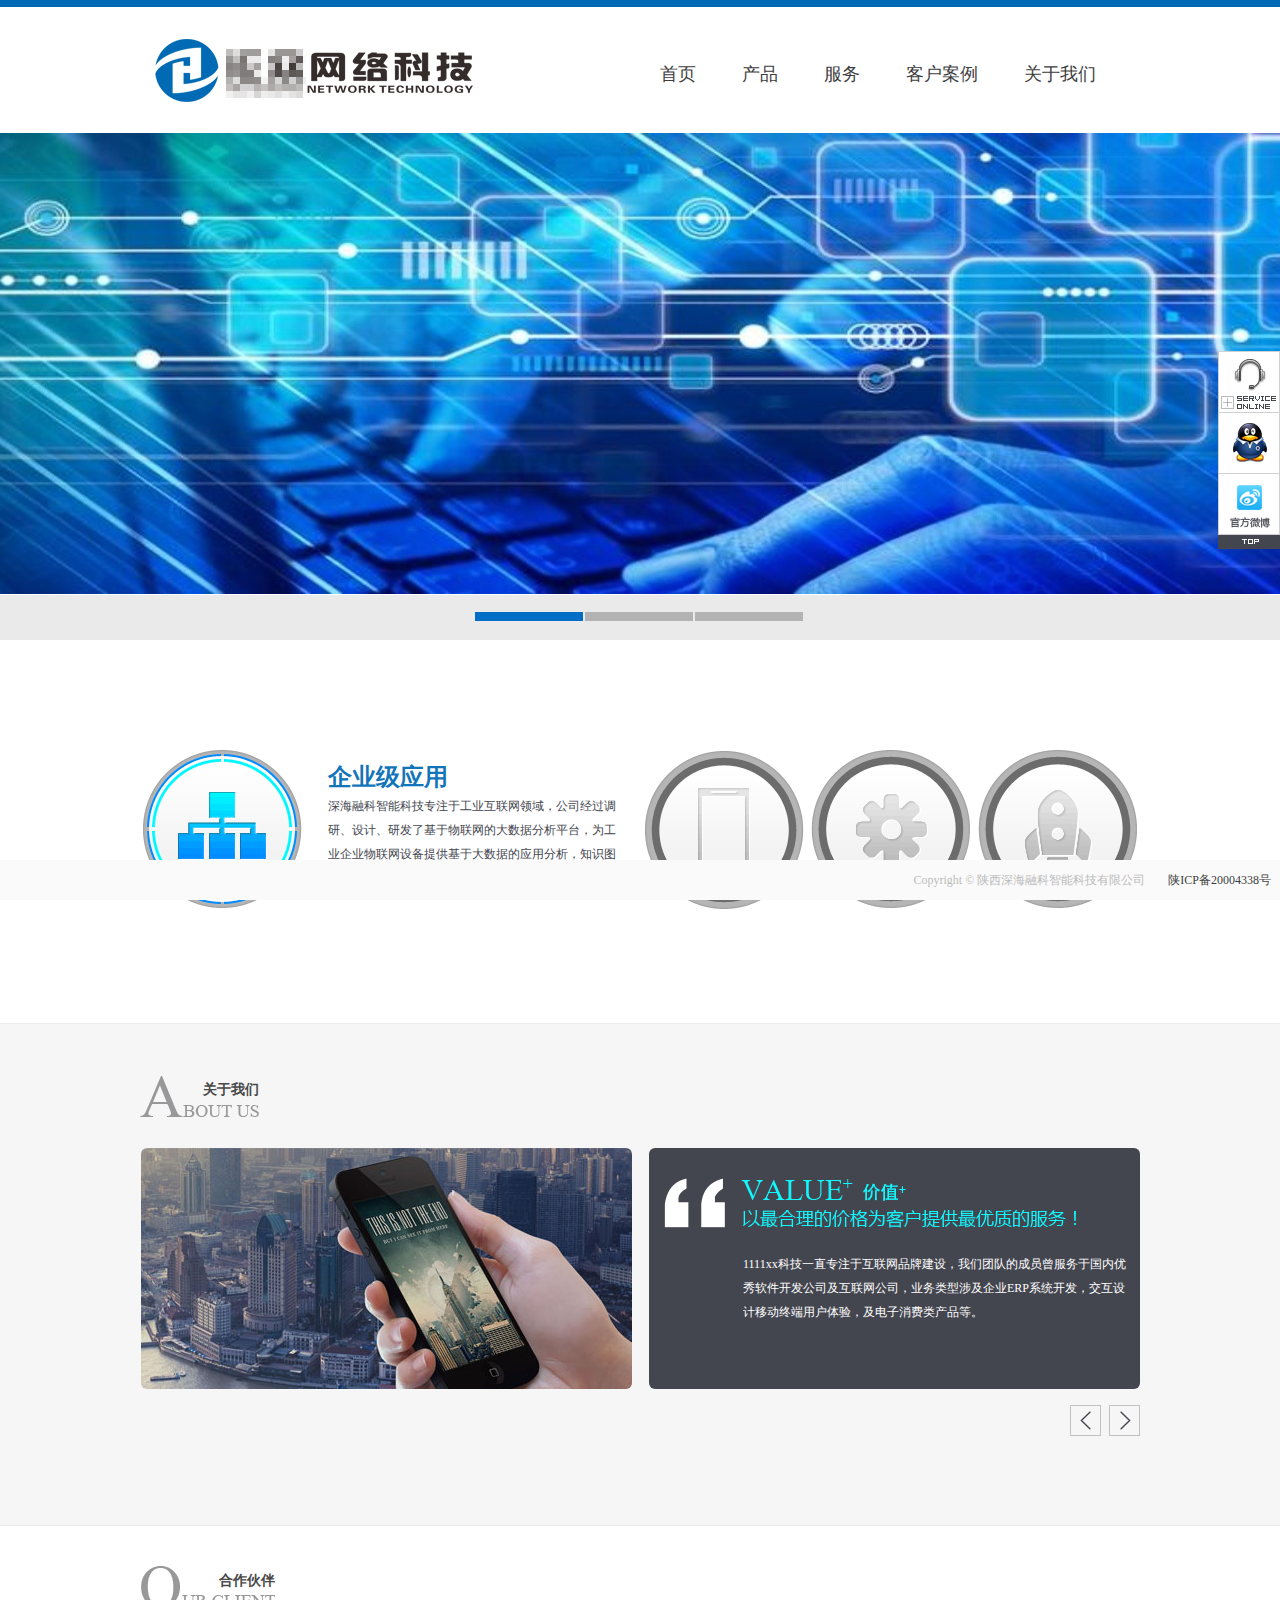
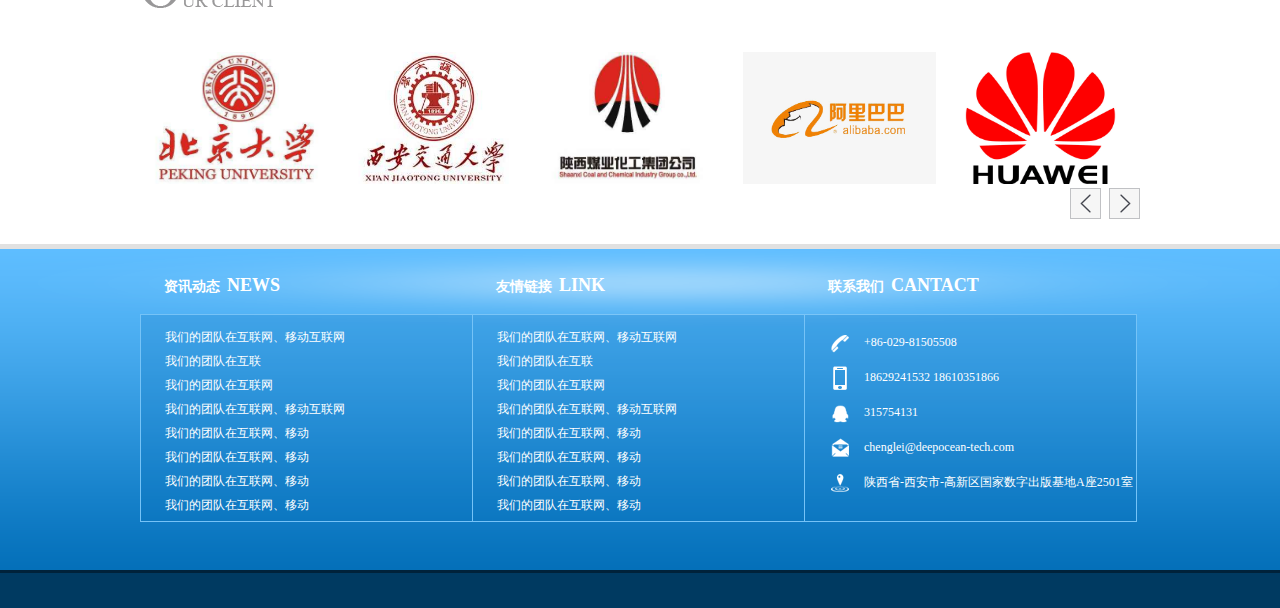
<file: index.html>
<!DOCTYPE html>
<html lang="en">
	<head>
		<meta charset="UTF-8">
		<title>陕西深海融科智能科技有限公司</title>
		<link rel="stylesheet" href="css/base.css">
		<link rel="stylesheet" href="css/index.css">
		<script src="libs/jquery-1.10.2.js"></script>
		<link rel="shortcut icon" href="images/deapocean.png">
	</head>
	<body>
	<div class="top">
		<div class="clearFix">
			<h1 class="logo">
				<a href="index.html"><img src="images/logo.png" width="335" height="63" alt="logo"></a>
			</h1>

			<ul class="nav">
				<li><a href="index.html">首页</a></li>
				<li>
					<a href="list.html">产品</a>
					<dl>
						<dd><a href="##">大数据+BI自主平台</a></dd>
						<dd><a href="##">企业数字化方案</a></dd>
						<dd><a href="##">工业互联网解决方案</a></dd>
						<dd><a href="##">信息化项目评审</a></dd>
						<dd><a href="##">项目外包</a></dd>
					</dl>
				</li>
				<li>
					<a href="##">服务</a>
					<dl>
						<dd><a href="##">项目外包</a></dd>
						<dd><a href="##">方案咨询</a></dd>
						<dd><a href="##">项目评审</a></dd>
						<dd><a href="##"></a></dd>
						<dd><a href="##">数字化改造</a></dd>
						<dd><a href="##">企业流程优化</a></dd>
						<dd><a href="##">智慧城市解决方案</a></dd>
					</dl>
				</li>
				<li>
					<a href="##">客户案例</a>
					<dl>
						<dd><a href="##">区块链项目</a></dd>
						<dd><a href="##">大数据项目</a></dd>
						<dd><a href="##">项目评审</a>
						<dd><a href="##">整体解决方案</a>
					</dl>
				</li>
				<li>
					<a href="detail.html">关于我们</a>
					<dl>
						<dd><a href="##">公司简介</a></dd>
						<dd><a href="##">公司动态</a></dd>
						<dd><a href="##">行业动态</a></dd>
						<dd><a href="##">联系方式</a></dd>
						<dd><a href="##">企业文化</a></dd>
						<dd><a href="##">加入我们</a></dd>
					</dl>
				</li>
			</ul>
		</div>
	</div>
	<div class="flash">
		<ul class="flash_img">
			<li><a href="#1"><img src="images/information.jpg" width="1920" height="461" alt=""></a></li>
			<li style="display: none"><a href="#2"><img src="images/industry.png" width="1920" height="461" alt=""></a></li>
			<li style="display: none"><a href="#3"><img src="images/industry-net.jpg" width="1920" height="461" alt=""></a></li>
		</ul>
		<div class="flash_arrow">
			<a class="flash_arrow_left" style="display: none">左</a>
			<a class="flash_arrow_right" style="display: none">右</a>
		</div>

		<div class="flash_btn">
			<span class="flash_btnCur">1</span>
			<span>2</span>
			<span>3</span>
		</div>
	</div>
	<div class="ball_div">
		<div class="ball clearFix">
			<ul>
				<li class="ball_li0 ball_li0_cur" style="width: 502px;">
					<h3><a href="#">企业级应用</a></h3>
					<p>深海融科智能科技专注于工业互联网领域，公司经过调研、设计、研发了基于物联网的大数据分析平台，为工业企业物联网设备提供基于大数据的应用分析，知识图谱，报表，监测，监控等。</p>
				</li>
				<li class="ball_li1">
					<h3><a href="#">企业级应用</a></h3>
					<p>xx科技一直专注于互联网品牌建设，我们团队的成员曾服务于国内优秀软件开发公司及互联网公司，业务类型涉及企业ERP系统开发，交互设计移动终端用户体验，及电子消费类产品等。</p>
				</li>
				<li class="ball_li2">
					<h3><a href="#">企业级应用</a></h3>
					<p>xx科技一直专注于互联网品牌建设，我们团队的成员曾服务于国内优秀软件开发公司及互联网公司，业务类型涉及企业ERP系统开发，交互设计移动终端用户体验，及电子消费类产品等。</p>
				</li>
				<li class="ball_li3">
					<h3><a href="#">企业级应用</a></h3>
					<p>xx科技一直专注于互联网品牌建设，我们团队的成员曾服务于国内优秀软件开发公司及互联网公司，业务类型涉及企业ERP系统开发，交互设计移动终端用户体验，及电子消费类产品等。</p>
				</li>

			</ul>
		</div>

	</div>
	<div class="about clearFix">
		<h3 class="about_tit">关于我们</h3>

		<div class="about_left">
			<img src="images/000.jpg" alt="">
			<p>我们的团队在互联网、移动互联网、企业内网应用建设及其互联互通方面积累了大量成功经验，专为大型企事业单位、商业机构提供舆情监控、企业搜索、信息管理、系统集成、协同办公等定制级专家服务</p>
			<i></i>
		</div>

		<div class="about_right">
			<ul>
				<li>
					<img src="images/about_value.png" width="491" height="104" alt="">
					<p>1111xx科技一直专注于互联网品牌建设，我们团队的成员曾服务于国内优秀软件开发公司及互联网公司，业务类型涉及企业ERP系统开发，交互设计移动终端用户体验，及电子消费类产品等。</p>
				</li>
				<li>
					<img src="images/about_value.png" width="491" height="104" alt="">
					<p>222xx科技一直专注于互联网品牌建设，我们团队的成员曾服务于国内优秀软件开发公司及互联网公司，业务类型涉及企业ERP系统开发，交互设计移动终端用户体验，及电子消费类产品等。我们的团队在互联网、移动互联网、企业内网应用建设及其互联互通方面积累了大量成功经验，专为大型企事业单位、商业机构提供舆情监控、企业搜索、信息管理、系统集成、协同办公等定制级专家服务</p>
				</li>
				<li>
					<img src="images/about_value.png" width="491" height="104" alt="">
					<p>333xx科技一直专注于互联网品牌建设，我们团队的成员曾服务于国内优秀软件开发公司及互联网公司，业务类型涉及企业ERP系统开发，交互设计移动终端用户体验，及电子消费类产品等。我们的团队在互联网、移动互联网、企业内网应用建设及其互联互通方面积累了大量成功经验.</p>
				</li>
			</ul>
			<i></i>
		</div>


		<ul class="btn_btn">
			<li class="btn_btnLeft"><a href="javascript:void(0)">左</a></li>
			<li class="btn_btnRight"><a href="javascript:void(0)">右</a></li>
		</ul>
	</div>
	<div class="friend">
		<div class="clearFix friend_main">
			<h3 class="friend_tit">合作伙伴</h3>
			<ul class="friend_main_img">
				<li><a href="#"><img src="images/company/pek.jfif" width="193" height="132" alt="11"></a></li>
				<li><a href="#"><img src="images/company/xjtu.jfif" width="193" height="132" alt="22"></a></li>
				<li><a href="#"><img src="images/company/sxmh.jfif" width="193" height="132" alt="33"></a></li>
				<li><a href="#"><img src="images/company/alibaba.jpg" width="193" height="132" alt="44"></a></li>
				<li><a href="#"><img src="images/company/huawei.gif" width="193" height="132" alt="55"></a></li>
				<li><a href="#"><img src="images/company/baidu.jpg" width="193" height="132" alt="1313"></a></li>
				<li><a href="#"><img src="images/company/face++.jpg" width="193" height="132" alt="66"></a></li>
				<li><a href="#"><img src="images/company/shangtang.jpg" width="193" height="132" alt="77"></a></li>
				<li><a href="#"><img src="images/company/hanwuji.jpg" width="193" height="132" alt="88"></a></li>
				<li><a href="#"><img src="images/company/beidou.jpg" width="193" height="132" alt="99"></a></li>
				<li><a href="#"><img src="images/company/bluetooth.jpg" width="193" height="132" alt="1010"></a></li>
				<li><a href="#"><img src="images/company/WIIC.jpg" width="193" height="132" alt="1111"></a></li>
				<li><a href="#"><img src="images/company/center4.jpg" width="193" height="132" alt="1212"></a></li>
			</ul>
			<ul class="btn_btn">
				<li class="btn_btnLeft"><a href="javascript:void(0)">左</a></li>
				<li class="btn_btnRight"><a href="javascript:void(0)">右</a></li>
			</ul>
		</div>

	</div>
	<div class="footer">
		<i class="footer_top"></i>
		<div class="clearFix">
			<div class="footer_main">
				<div class="footer_item footer_news">
					<h3>资讯动态<em>NEWS</em></h3>
					<ul>
						<li><a href="##">我们的团队在互联网、移动互联网</a></li>
						<li><a href="##">我们的团队在互联</a></li>
						<li><a href="##">我们的团队在互联网</a></li>
						<li><a href="##">我们的团队在互联网、移动互联网</a></li>
						<li><a href="##">我们的团队在互联网、移动</a></li>
						<li><a href="##">我们的团队在互联网、移动</a></li>
						<li><a href="##">我们的团队在互联网、移动</a></li>
						<li><a href="##">我们的团队在互联网、移动</a></li>
						<li><a href="##">我们的团队在互联网、移动</a></li>
					</ul>
				</div>
				<div class="footer_item footer_links">
					<h3>友情链接<em>LINK</em></h3>
					<ul>
						<li><a href="##">我们的团队在互联网、移动互联网</a></li>
						<li><a href="##">我们的团队在互联</a></li>
						<li><a href="##">我们的团队在互联网</a></li>
						<li><a href="##">我们的团队在互联网、移动互联网</a></li>
						<li><a href="##">我们的团队在互联网、移动</a></li>
						<li><a href="##">我们的团队在互联网、移动</a></li>
						<li><a href="##">我们的团队在互联网、移动</a></li>
						<li><a href="##">我们的团队在互联网、移动</a></li>
						<li><a href="##">我们的团队在互联网、移动</a></li>
					</ul>
				</div>
				<div class="footer_item footer_cantact">
					<h3>联系我们<em>CANTACT</em></h3>
					<ul>
						<li class="footer_cantact_li1"><a href="tel:15134973251">+86-029-81505508</a></li>
						<li class="footer_cantact_li2"><a href="##">18629241532    18610351866</a></li>
						<li class="footer_cantact_li3"><a href="##">315754131</a></li>
						<li class="footer_cantact_li4"><a href="##">chenglei@deepocean-tech.com</a></li>
						<li class="footer_cantact_li5"><a href="##">陕西省-西安市-高新区国家数字出版基地A座2501室</a></li>
					</ul>
				</div>
			</div>

			<div id="bottom_layer" class="footer_bottom">
				<div id="bottom_layer_right" class="bottom_layer_right">
					<span class="lh">Copyright &copy; 陕西深海融科智能科技有限公司</span>
					<a href="http://www.beian.miit.gov.cn/">陕ICP备20004338号&nbsp;&nbsp;&nbsp;</a>
				</div>
			</div>
		</div>
	</div>
	<a href="javascript:void(0)" class="to_top" style="display: none;">回到顶部</a>
	<div class="kefu">
		<a href="javascript:void(0)" class="kefu_ser" title="SERVICE ONLINE">SERVICE ONLINE</a>
		<a href="javascript:void(0)" class="kefu_QQ" title="在线QQ聊天"></a>
		<a href="javascript:void(0)" class="kefu_weibo" title="新浪微博">新浪微博</a>
		<a href="javascript:void(0)" class="kefu_toTop" title="回到顶部">回到顶部</a>
	</div>

	<script src="js/base.js"></script>
	<script src="js/index.js"></script>
	</body>
</html>
</file>
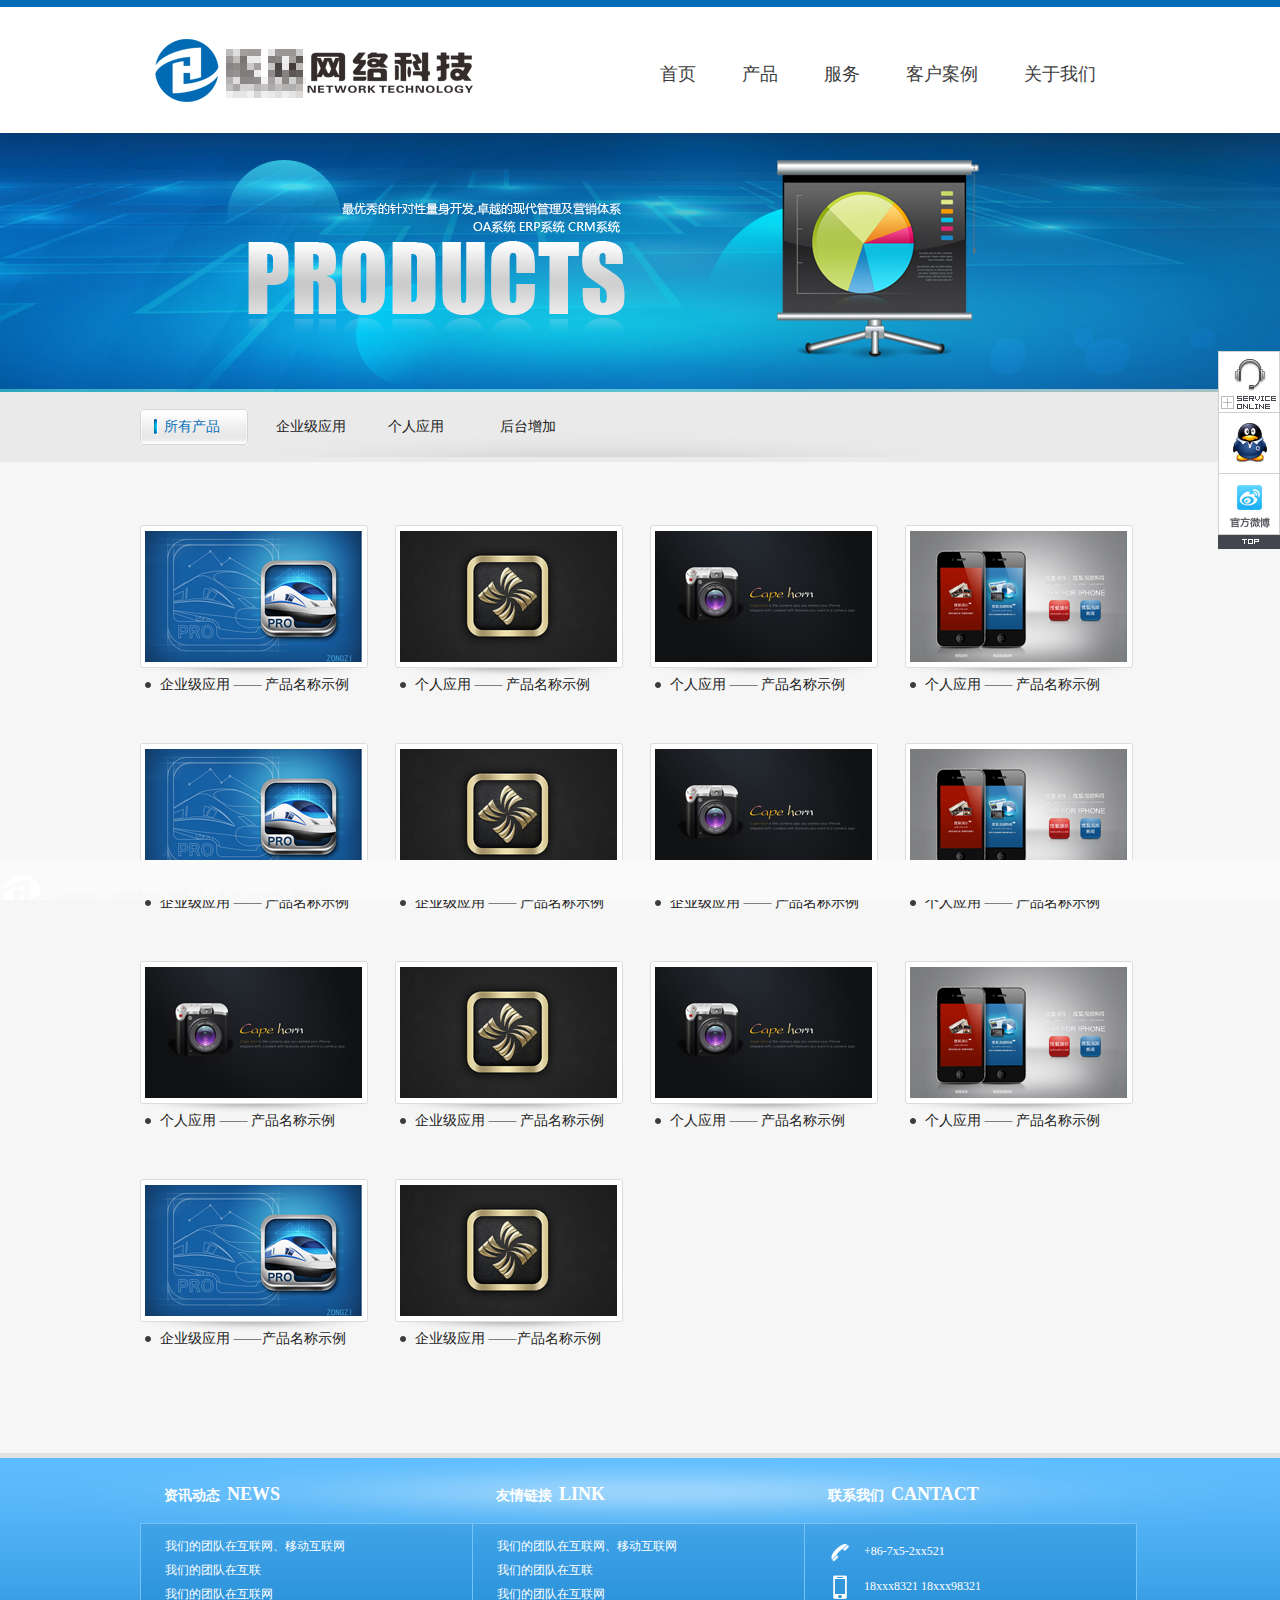
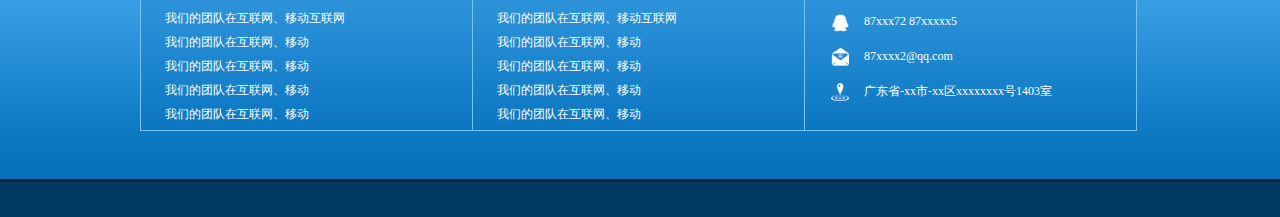
<file: list.html>
<!DOCTYPE html>
<html lang="en">
<head>
	<meta charset="UTF-8">
	<title>产品展示-xx科技有限公司</title>
	<link rel="stylesheet" href="css/base.css">
	<link rel="stylesheet" href="css/list.css">
	<script src="libs/jquery-1.10.2.js"></script>
	
</head>
<body>
	<div class="top">
		<div class="clearFix">
			<h1 class="logo">
				<a href="index.html"><img src="images/logo.png" width="335" height="63" alt="logo"></a>
			</h1>
			
			<ul class="nav">
				<li><a href="index.html">首页</a></li>
				<li>
					<a href="list.html">产品</a>
					<dl>
						<dd>
							<a href="##">新媒体项目</a>
							<dl>
								<dd><a href="##">新媒体项目</a></dd>
								<dd><a href="##">企业级应用</a></dd>
								<dd><a href="##">垂直搜索</a></dd>
								<dd><a href="##">检测监控</a></dd>
								<dd><a href="##">金融信贷</a></dd>
							</dl>
						</dd>
						<dd><a href="##">企业级应用</a></dd>
						<dd><a href="##">垂直搜索</a></dd>
						<dd><a href="##">检测监控</a></dd>
						<dd><a href="##">金融信贷</a></dd>
					</dl>
				</li>
				<li>
					<a href="##">服务</a>
					<dl>
						<dd>
							<a href="##">新媒体项目</a>
							<dl>
								<dd><a href="##">新媒体项目</a></dd>
								<dd><a href="##">企业级应用</a></dd>
								<dd><a href="##">垂直搜索</a></dd>
								<dd><a href="##">检测监控</a></dd>
								<dd><a href="##">金融信贷</a></dd>
							</dl>
						</dd>
						<dd><a href="##">企业级应用</a></dd>
						<dd><a href="##">垂直搜索</a></dd>
						<dd>
							<a href="##">检测监控</a>
							<dl>
								<dd><a href="##">新媒体项目</a></dd>
								<dd><a href="##">企业级应用</a></dd>
								<dd><a href="##">垂直搜索</a></dd>
								<dd><a href="##">检测监控</a></dd>
								<dd><a href="##">金融信贷</a></dd>
							</dl>
						</dd>
						<dd><a href="##">金融信贷</a></dd>
					</dl>
				</li>
				<li>
					<a href="##">客户案例</a>
					<dl>
						<dd><a href="##">新媒体项目</a></dd>
						<dd><a href="##">企业级应用</a></dd>
						<dd>
							<a href="##">垂直搜索</a>
							<dl>
								<dd><a href="##">新媒体项目</a></dd>
								<dd><a href="##">企业级应用</a></dd>
								<dd><a href="##">垂直搜索</a></dd>
								<dd><a href="##">检测监控</a></dd>
								<dd><a href="##">金融信贷</a></dd>
							</dl>
						</dd>
						<dd><a href="##">检测监控</a></dd>
						<dd><a href="##">金融信贷</a></dd>
					</dl>
				</li>
				<li>
					<a href="detail.html">关于我们</a>
					<dl>
						<dd><a href="##">公司简介</a></dd>
						<dd>
							<a href="##">公司动态</a>
							<dl>
								<dd><a href="##">新媒体项目</a></dd>
								<dd><a href="##">企业级应用</a></dd>
								<dd><a href="##">垂直搜索</a></dd>
								<dd><a href="##">检测监控</a></dd>
								<dd><a href="##">金融信贷</a></dd>
							</dl>
						</dd>
						<dd><a href="##">行业动态</a></dd>
						<dd><a href="##">联系方式</a></dd>
						<dd><a href="##">企业文化</a></dd>
						<dd><a href="##">加入我们</a></dd>
					</dl>
				</li>
			</ul>
		</div>
	</div>
	<div class="list_top">
		<ul class="list_nav clearFix">	
			<li class="list_nav_liCur" data-filter="*"><a href="javascript:void(0)">所有产品</a></li>
			<li data-filter=".company"><a href="javascript:void(0)">企业级应用</a></li>
			<li data-filter=".person"><a href="javascript:void(0)">个人应用</a></li>
			<li><a href="##">后台增加</a></li>   
			
		</ul>
	</div>
	<div class="clearFix list_main">
		<ul>

			<li class="company">
				<a href="#"><img src="images/list_01.jpg" width="217" height="131" alt=""></a>
				<span><a href="##">企业级应用 —— 产品名称示例</a></span>
			</li>
			<li class="person">
				<a href="#"><img src="images/list_02.jpg" width="217" height="131" alt=""></a>
				<span><a href="##">个人应用 —— 产品名称示例</a></span>
			</li>
			<li class="person">
				<a href="#"><img src="images/list_03.jpg" width="217" height="131" alt=""></a>
				<span><a href="##">个人应用 —— 产品名称示例</a></span>
			</li>
			<li class="person">
				<a href="#"><img src="images/list_04.jpg" width="217" height="131" alt=""></a>
				<span><a href="##">个人应用 —— 产品名称示例</a></span>
			</li>
			<li class="company">
				<a href="#"><img src="images/list_01.jpg" width="217" height="131" alt=""></a>
				<span><a href="##">企业级应用 —— 产品名称示例</a></span>
			</li>
			<li class="company">
				<a href="#"><img src="images/list_02.jpg" width="217" height="131" alt=""></a>
				<span><a href="##">企业级应用 —— 产品名称示例</a></span>
			</li>
			<li class="company">
				<a href="#"><img src="images/list_03.jpg" width="217" height="131" alt=""></a>
				<span><a href="##">企业级应用 —— 产品名称示例</a></span>
			</li>
			<li class="person">
				<a href="#"><img src="images/list_04.jpg" width="217" height="131" alt=""></a>
				<span><a href="##">个人应用 —— 产品名称示例</a></span>
			</li>
			<li class="person">
				<a href="#"><img src="images/list_03.jpg" width="217" height="131" alt=""></a>
				<span><a href="##">个人应用 —— 产品名称示例</a></span>
			</li>
			
			<li class="company">
				<a href="#"><img src="images/list_02.jpg" width="217" height="131" alt=""></a>
				<span><a href="##">企业级应用 —— 产品名称示例</a></span>
			</li>
			<li class="person">
				<a href="#"><img src="images/list_03.jpg" width="217" height="131" alt=""></a>
				<span><a href="##">个人应用 —— 产品名称示例</a></span>
			</li>
			<li class="person">
				<a href="#"><img src="images/list_04.jpg" width="217" height="131" alt=""></a>
				<span><a href="##">个人应用 —— 产品名称示例</a></span>
			</li>
			<li class="company">
				<a href="#"><img src="images/list_01.jpg" width="217" height="131" alt=""></a>
				<span><a href="##">企业级应用 ——产品名称示例</a></span>
			</li>
			<li class="company">
				<a href="#"><img src="images/list_02.jpg" width="217" height="131" alt=""></a>
				<span><a href="##">企业级应用 ——产品名称示例</a></span>
			</li>

		</ul>
		
	</div>
	

	<div class="footer">
		<i class="footer_top"></i>
		<div class="clearFix">
			<div class="footer_main">
				<div class="footer_item footer_news">
					<h3>资讯动态<em>NEWS</em></h3>
					<ul>
						<li><a href="##">我们的团队在互联网、移动互联网</a></li>
						<li><a href="##">我们的团队在互联</a></li>
						<li><a href="##">我们的团队在互联网</a></li>
						<li><a href="##">我们的团队在互联网、移动互联网</a></li>
						<li><a href="##">我们的团队在互联网、移动</a></li>
						<li><a href="##">我们的团队在互联网、移动</a></li>
						<li><a href="##">我们的团队在互联网、移动</a></li>
						<li><a href="##">我们的团队在互联网、移动</a></li>
						<li><a href="##">我们的团队在互联网、移动</a></li>
					</ul>
				</div>
				<div class="footer_item footer_links">
					<h3>友情链接<em>LINK</em></h3>
					<ul>
						<li><a href="##">我们的团队在互联网、移动互联网</a></li>
						<li><a href="##">我们的团队在互联</a></li>
						<li><a href="##">我们的团队在互联网</a></li>
						<li><a href="##">我们的团队在互联网、移动互联网</a></li>
						<li><a href="##">我们的团队在互联网、移动</a></li>
						<li><a href="##">我们的团队在互联网、移动</a></li>
						<li><a href="##">我们的团队在互联网、移动</a></li>
						<li><a href="##">我们的团队在互联网、移动</a></li>
						<li><a href="##">我们的团队在互联网、移动</a></li>
					</ul>
				</div>
				<div class="footer_item footer_cantact">
					<h3>联系我们<em>CANTACT</em></h3>
					<ul>
						<li class="footer_cantact_li1"><a href="tel:15134973251">+86-7x5-2xx521</a></li>
						<li class="footer_cantact_li2"><a href="##">18xxx8321    18xxx98321</a></li>
						<li class="footer_cantact_li3"><a href="##">87xxx72        87xxxxx5</a></li>
						<li class="footer_cantact_li4"><a href="mailto:87xxxx2@qq.com">87xxxx2@qq.com</a></li>
						<li class="footer_cantact_li5"><a href="##">广东省-xx市-xx区xxxxxxxx号1403室</a></li>
					</ul>
				</div>
			</div>

			<div class="footer_bottom">
				<p>Copyright &copy; xx科技zzzcc所有&nbsp;&nbsp;渝：备2013xxx000&nbsp;&nbsp;&nbsp;站长统计</p>
				
			</div>
		</div>
	</div>
	<a href="javascript:void(0)" class="to_top" style="display: none;">回到顶部</a>
	<div class="kefu">
		<a href="javascript:void(0)" class="kefu_ser" title="SERVICE ONLINE">SERVICE ONLINE</a>
		<a href="javascript:void(0)" class="kefu_QQ" title="在线QQ聊天"></a>
		<a href="javascript:void(0)" class="kefu_weibo" title="新浪微博">新浪微博</a>
		<a href="javascript:void(0)" class="kefu_toTop" title="回到顶部"><回到顶部/a>
	</div>
	<script src="js/base.js"></script>
	<!-- 除IE外都可识别 -->
	<!--[if !IE]><!-->
	<script src="libs/isotope.pkgd.js"></script>
	<script>
		$(".list_main ul").isotope({
			itemSelector: '.list_main li',
			layoutMode: 'fitRows'
		});
		$(".list_nav li[data-filter]").each(function(index, el) {
			$(this).click(function(event) {
				var attrFilter = $(this).attr('data-filter');
	
				$(this).addClass('list_nav_liCur').siblings("li").removeClass('list_nav_liCur');
				$(".list_main ul").isotope({filter: attrFilter});
				
			});
		});
	</script>
	<!--<![endif]--> 


	<!-- 所有的IE可识别 -->
	<!--[if IE]> 
	<script>
		$(".list_nav li[data-filter]").each(function(index, el) {
			$(this).click(function(event) {
				var attrFilter = $(this).attr('data-filter').substring(1);
				alert(attrFilter);
				$(this).addClass('list_nav_liCur').siblings("li").removeClass('list_nav_liCur');
				$(".list_main li").each(function(index, el) {
					
					if (!$(this).hasClass(attrFilter) && attrFilter) {
						$(this).slideUp(200);
					}else {
						$(this).slideDown(200);
					}

				});
				
			});
		});
	</script>
	<![endif]-->  
		
	
</body>
</html>
</file>
<file: css/base.css>
@charset "utf-8";
/*样式重置*/
body,div,h1,h2,h3,h4,h5,p,form,ul,li,dl,dt,dd,span,a,img,em,i,strong,b,input,select,textarea{
	margin: 0;
	padding: 0;
}
img{
	border: 0 none;
	vertical-align: top;
}
i,em{
	font-style: normal;
}
a{
	text-decoration: none;
	color: #3d3d3d;
}
a:hover{
	color: #0771ba;
}

li{
	list-style: none;
}
input,select,textarea{
	outline: none;
}

.clearFix{
	width: 1000px;
	height: auto;
	margin: 0 auto;
	zoom:1;
}
.clearFix:after{
	display: block;
	content: ".";
	height: 0;
	clear: both;
	visibility: hidden;
}

body{
	font-family: "微软雅黑";
	font-size: 12px;
	color: #4c4c4c;
	background: #f6f6f6;
}

.top{
	width: 100%;
	min-width: 1000px;
	height: 126px;
	border-top: 7px solid #006bb4;
	background: #fff;
}

.logo{
	float: left;
	width: 335px;
	height: 63px;
	margin-top: 32px;

}

.nav{
	float: left;
	width: auto;
	height: auto;
	margin: 55px 0 0 162px;
}


.nav li{
	float: left;
	position: relative;
	width: auto;
	height: 50px;
	font-size: 18px;
	padding: 0 23px;
	z-index: 5;
}

.nav li a{
	color: #3d3d3d;
}
.nav li a.nav_liCur,
.nav li a:hover{
	color: #0771ba;
}

.nav li dl{
	display: none;
	position: absolute;
	top: 31px;
	left: 0;
	width: 238px;
	height: auto;
	padding: 20px 0 14px 0;
	border: 1px solid #e9e9e9;
	background: #fff;
}
.nav dl dd{
	position: relative;
	width: 198px;
	height: 37px;
	padding: 0 25px 0 15px;

}
.nav dl dd a{
	display: block;
	width: 186px;
	height: 35px;
	padding-left: 10px;
	line-height: 35px;
	font-size: 14px;
	border: 1px solid #fff;
	color: #707885;
}

.nav dl dd a.nav_dlCur,
.nav dl dd a:hover{
	border: 1px solid #e2e2e2;
	background: #eeeeee;
	color: #555555;
}
.nav dl dl{
	top: -21px;
	left: 238px;
}

.footer{
	position: relative;
	width: 100%;
	min-width: 1000px;
	height: 360px;
	border-top: 4px solid #e1e1e1;
    background: url(../images/footer_bg.png) repeat-x;
    overflow: hidden;

}
.footer_top{
	position: absolute;
	top: 0;
	left: 50%;
	margin-left: -800px;
	width: 1600px;
	height: 90px;
	background: url(../images/footer_topbg.png) no-repeat;

}

.footer_main{

	height: 325px;
}

.footer_item{
	float: left;
	width: 332px;
	height: 322px;
}
.footer_item h3{
	position: relative;
	padding: 27px 0 0 24px;
	height: 39px;
	color: #fff;
	font-size: 14px;
}

.footer_item h3 em{
	font-family: "Mongolian Baiti";
	font-size: 18px;
	margin-left: 7px;
}
.footer_item ul{
	width: 307px;
	height: 196px;
	padding: 10px 0 0 24px;
	border: 1px solid #75c3f7;
	filter:progid:DXImageTransform.Microsoft.gradient(enabled='true',startColorstr='#33006BB4', endColorstr='#33006BB4');
	background:rgba(0,107,180,0.2);
	overflow: hidden;

}
.footer_item li{
	height: 24px;
	line-height: 24px;
}
.footer_item li a{
	color: #fff;
}
.footer_item li a:hover{
	color: #003a61;
}


.footer_news ul{
	border-right: 0 none;
}

.footer_links ul{
	border-right: 0 none;
}

.footer_cantact li{
	height: 35px;
	line-height: 35px;
	padding-left: 35px;
	background: url(../images/footer_icon.png) no-repeat;
}
.footer_cantact  li.footer_cantact_li1{
	background-position: 0 0px;
}
.footer_cantact  li.footer_cantact_li2{
	background-position: 0 -35px;
}
.footer_cantact  li.footer_cantact_li3{
	background-position: 0 -70px;
}
.footer_cantact  li.footer_cantact_li4{
	background-position: 0 -105px;
}
.footer_cantact  li.footer_cantact_li5{
	background-position: 0 -140px;
}

.footer_bottom{
	width: 100%;
	min-width: 1250px;
	position: fixed;
	z-index: 302;
	bottom: 0;
	left: 0;
	height: 40px;
	overflow: hidden;
	color: #999;
	zoom: 1;
	margin: 0;
	background-color: #fafafa;
	text-align: left;
	line-height: 40px;
}

.bottom_layer_right{
	float: right;
	color: #bbb;
}

.lh{
	display: inline;
	margin-right: 20px;
}

.footer_bottom p{
	padding-left: 52px;
	height: 70px;
	line-height: 70px;
	font-size: 11px;
	color: #f6f6f6;
	background: url(../images/footer_icon.png) no-repeat -78px -174px;

}
/*回到顶部*/
.to_top{
	display: block;
	position: fixed;
	left: 50%;
	bottom: 30px;
	width: 44px;
	height: 44px;
	margin-left: 456px;
	background: #0570ba url(../images/footer_icon.png) no-repeat 0 -184px;
	overflow: hidden;
	text-indent: -99em;
	z-index: 999;
}

.kefu{
	position: fixed;
	top: 50%;
	right: 0;
	margin-top: -99px;
	width: 62px;
	height: 198px;
	background: url(../images/fix_06.jpg) no-repeat;
	z-index: 9999;
}
.kefu a{
	display: block;
	width: 62px;
	height: 61px;
	overflow: hidden;
	text-indent: -99em;
}
.kefu a.kefu_toTop{
	height: 15px;
}
.kefu a:hover{
	background: #fff;
	opacity: 0.5;
}
</file>
<file: css/index.css>
.flash{
	position: relative;
	width: 100%;
	min-width: 1000px;
	height: auto;
	overflow: hidden;
	background: #eaeaea;
	z-index: 4;

}

/*图片样式*/
.flash_img{
	position: relative;
	width: 100%;
	height: 461px;
	border-bottom: 1px solid #fff;
}
.flash_img li{
	position: absolute;
	top: 0;
	left: 50%;
	margin-left: -960px;
	height: 461px;
	z-index: 5;
}


/*上一张 下一张*/
.flash_arrow a{
	position: absolute;
	top: 160px;
	width: 113px;
	height: 113px;
	background: #000 url(../images/flash_arrow.png) no-repeat;
	opacity: 0.2;
	filter: alpha(opacity=20);
	overflow: hidden;
	text-indent: -99em;
	z-index: 55;
}
.flash_arrow a.flash_arrow_left{
	left: 0;
}
.flash_arrow a.flash_arrow_right{;
	right: 0;
	background-position: 0 -113px; 
}


/*切换按钮 样式*/
.flash_btn{
	width: 330px;
	height: 45px;
	margin: 0 auto;
}

.flash_btn span{
	float: left;
	margin: 17px 2px 0 0;
	width: 108px;
	height: 9px;
	background: #b3b3b3;	
	overflow: hidden;
	text-indent: -99em;
}
.flash_btn span.flash_btnCur{
	background: #006dc7;
}

/*标签切换*/
.ball_div{
	width: 100%;
	min-width: 1000px;
	height: 383px;
	background: #fff;
	border-bottom: 1px solid #ebebeb;
}
.ball{
	height: 383px;
	overflow: hidden;
}
.ball ul{
	padding-top: 110px;
	width: 150%;
	height: 273px;
/*	overflow: hidden;*/
}
.ball li{
	float: left;
	width: 167px;
	height: 160px;
	background: url(../images/ball_icon.png) no-repeat 0 0;
	overflow: hidden;
}

.ball li.ball_li0{
	background-position: 2px 0;
}
.ball li.ball_li1{
	background-position: 2px -160px;
}
.ball li.ball_li2{
	background-position: 2px -320px;
}
.ball li.ball_li3{
	background-position: 2px -480px;
}

.ball li.ball_li0_cur{
	background-position-y: -640px;
}
.ball li.ball_li1_cur{
	background-position-y: -800px;
}
.ball li.ball_li2_cur{
	background-position-y: -960px;
}
.ball li.ball_li3_cur{
	background-position-y: -1120px;
}


.ball li h3{
	margin: 15px 0 0 188px;
	width: 300px;
	height: 29px;
	line-height: 24px;
	font-size: 24px;
}
.ball li h3 a{
	color: #1275b9;
}
.ball li h3 a:hover{
	color: #44464f;
}
.ball li p{
	margin-left: 188px;
	width: 288px;
	height: 96px;
	line-height: 24px;
	color: #44464f;
}


/*关于我们about*/

.about{
	position: relative;
	z-index: 5;
	padding-top: 51px;
	height: 450px;
}

.about_tit,
.friend_tit{
	width: 119px;
	height: 42px;
	font-size: 14px;
	color: #494949;
	line-height: 30px;
	text-align: right;
	background: url(../images/about_btn.png) no-repeat 0 0;
}


.about_left,
.about_right{
	position: absolute;
	top: 124px;
	width: 491px;
	height: 241px;
	border-radius: 6px;
	overflow: hidden;
	z-index: 5;
}
.about_left{
	left: 1px;
}
.about_left p{
	position: absolute;
	left: 0;
	bottom: -241px;
	padding: 24px 16px 0 25px;
	width: 450px;
	height: 217px;
	line-height:24px; 
	text-indent: 25px;
	color: #fff;
	background: #0078dd; 
	opacity: 0.77;
	filter: alpha(opacity=77);
}
.about_left i,
.about_right i{
	position: absolute\9;
	top: 0\9;
	left: 0\9;
	width: 491px\9;
	height: 241px\9;
	background: url(../images/opacity_bg.png) no-repeat\9;
}

.about_right{
	right: 0;
	background: #44464f;
}

.about_right li{
	width: 491px;
	height: 241px;
}
.about_right li img{
	display: block;
}
.about_right li p{
	width: 388px;
	height: 120px;
	margin-left: 94px;
	line-height: 24px;
	font-size: 12px;
	color: #fff;
	overflow: hidden;
}

.btn_btn{
	position: absolute;
	bottom: 89px;
	right: 0;
	width: 78px;
	height: 31px;

}
.btn_btn li{
	float: left;
	padding-left: 8px;
	width: 31px;
	height: 31px;
	display: inline;
}
.btn_btn li a{
	display: block;
	width: 31px;
	height: 31px;
	background: url(../images/about_btn.png) no-repeat;
	overflow: hidden;
	text-indent: -99em;
}
.btn_btn li.btn_btnLeft a{
	background-position: 0 -134px;
}
.btn_btn li.btn_btnLeft a:hover{
	background-position: 0px -177px;
}

.btn_btn li.btn_btnRight a{
	background-position: -39px -177px;
}
.btn_btn li.btn_btnRight a:hover{
	background-position: -39px -134px;
}

/*合作伙伴*/
.friend{
	height: 318px;
	border-top: 1px solid #ebebeb;
	background: #fff;
}
.friend_main{
	position: relative;
	padding-top: 40px;
	height: 278px;
	overflow: hidden;
}
.friend_tit{
	width: 135px;
	background-position: 0 -63px;
}
.friend_main_img{
	margin-top: 44px;
	width: 1000%;
	height: 132px;
}
.friend_main_img li{
	float: left;
	width: 193px;
	height: 132px;
	margin-right: 8px;
}
.friend_main .btn_btn{
	bottom: 25px;
}
</file>
<file: css/list.css>
.list_top{
	width: 100%;
	min-width: 1000px;
	height: 329px;
	background: #eaeaea url(../images/list_img.jpg) no-repeat center top;
}

.list_nav{
	padding-top: 276px;
}
.list_nav li{
	float: left;
	width: 108px;
	height: 36px;
	margin-right: 4px;
}
.list_nav li a{
	display: block;
	width: 84px;
	height: 36px;
	line-height: 36px;
	padding-left: 24px;
	font-size: 14px;
	color: #222222;
}
.list_nav li.list_nav_liCur a,
.list_nav li a:hover{
	color: #0771ba;
	background: url(../images/list_bg.png) no-repeat 0 0;
}

.list_main{
	padding-top: 15px;
	padding-bottom: 104px;
	overflow: hidden;
}
.list_main ul{
	width: 110%;
	overflow: hidden;
}

.list_main li{
	float: left;
	width: 223px;
	height: 164px;
	padding: 6px 0 0 5px;
	background: url(../images/list_bg.png) 0 -38px;
	margin: 48px 27px 0 0;
	display: inline;
}
.list_main li a{
	display: block;
	width: 217px;
	height: 131px;
	
}
.list_main li span{
	display: block;
	padding: 13px 0 0 15px;
	height: 20px;
	line-height: 20px;
	font-size: 14px;
}

.list_main li span a{
	color: #222222;
}

.list_main li span a:hover{
	color: #4aa4d9;
}
</file>
